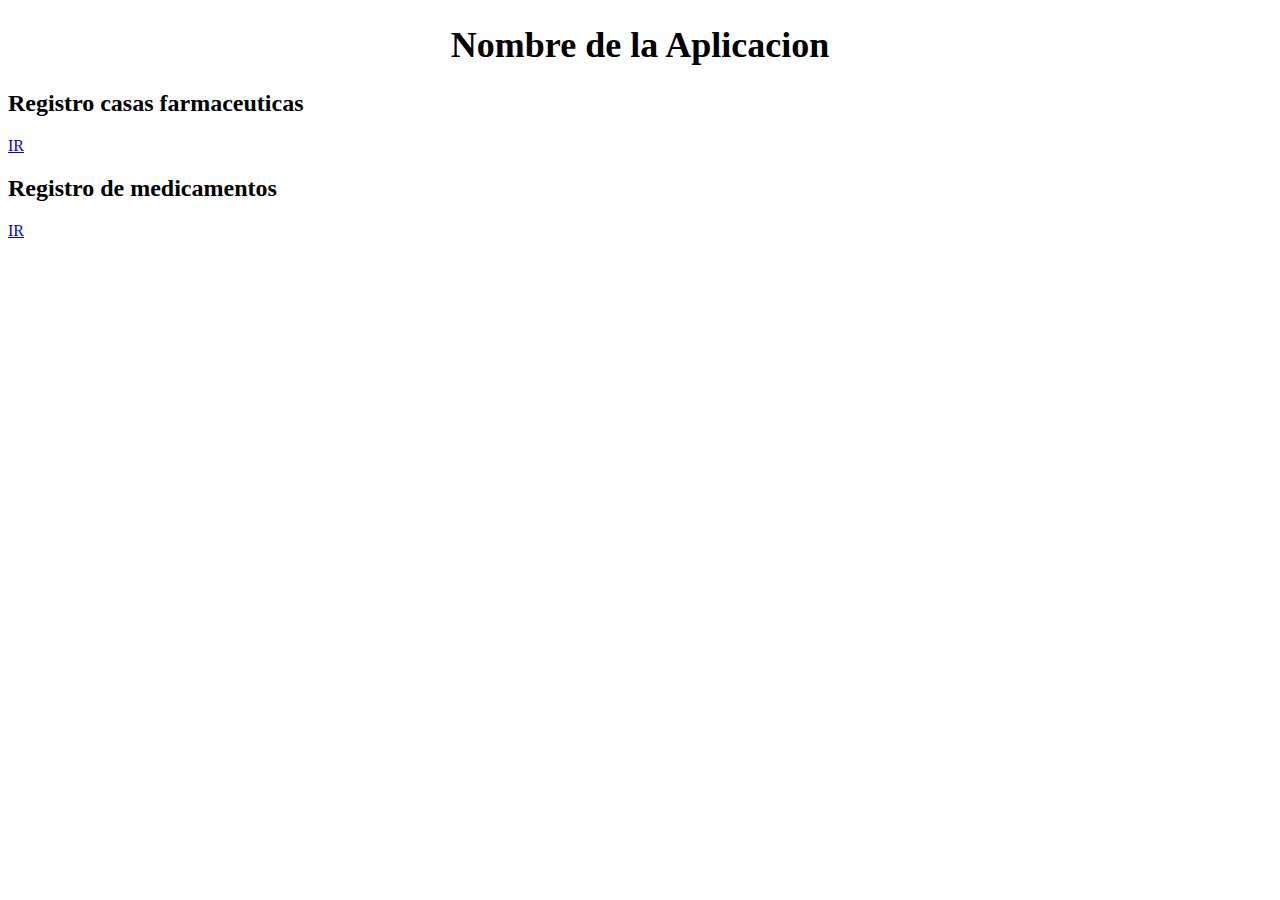
<file: index.html>
<!doctype html>
<html lang="es">

<head>
    <meta charset="uft-8">
    <title>
        Pagina Inicio
    </title>

    <link rel="stylesheet" href="css/style.css">
</head>

<body>
    <header>

    </header>
    <main>
        <h1> Nombre de la Aplicacion</h1>
        <h2> Registro casas farmaceuticas </h2>
        <a href="registroFarmaceutica.html">IR</a>
        <h2> Registro de medicamentos </h2>
        <a href="registroMedicamento.html">IR</a>
    </main>
    <footer>

    </footer>

    <script src="js/controlador.js"></script>
</body>
</html>
</file>
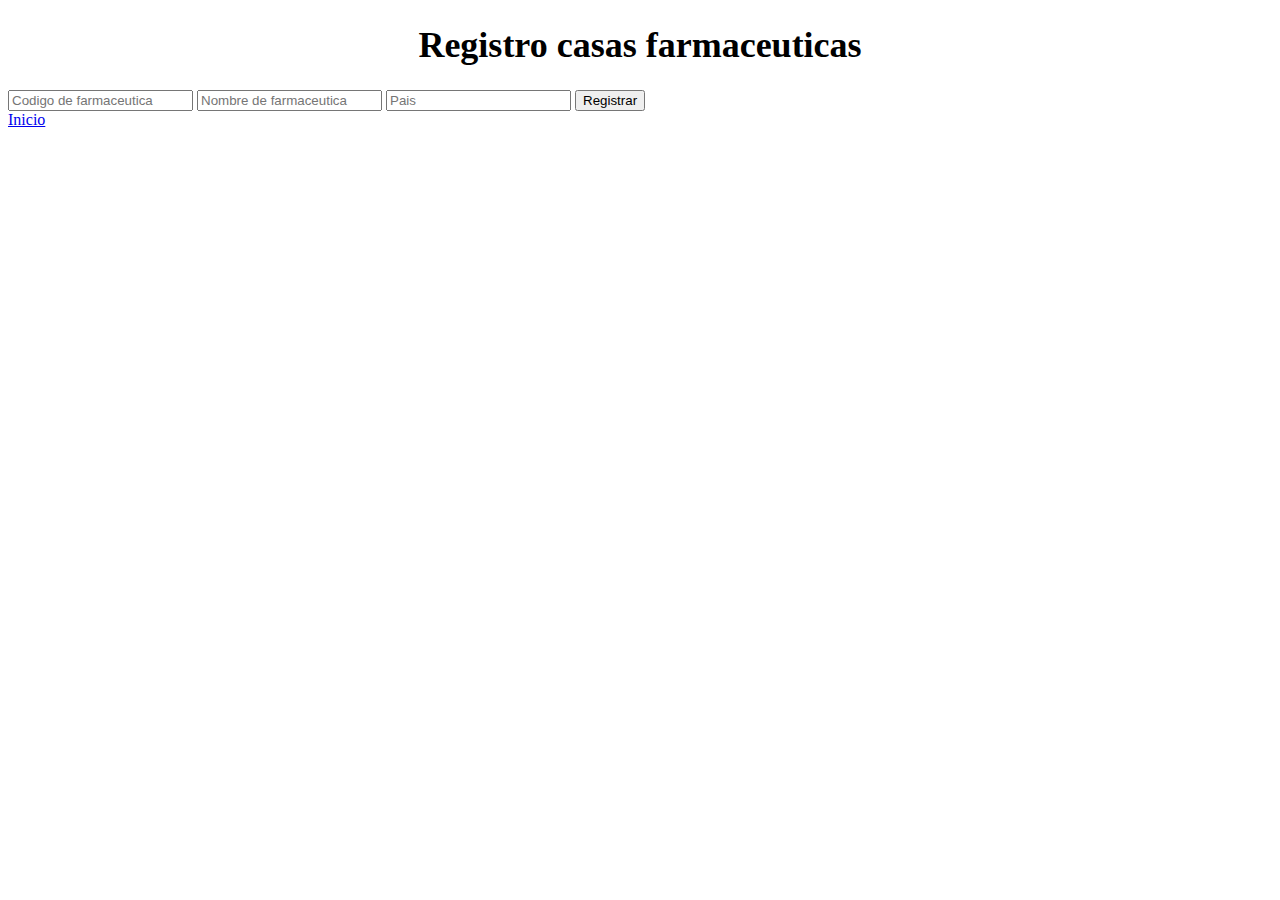
<file: registroFarmaceutica.html>
<!doctype html>
<html lang="es">

<head>
    <meta charset="uft-8">
    <title>
        Registro Casas Farmaceuticas
    </title>

    <link rel="stylesheet" href="css/style.css">
</head>

<body>
    <header>

    </header>
    <main>
        <h1> Registro casas farmaceuticas </h1>
        <div class="flow_root">
            <form id="formFarmaceuticas">
                <input type="text" id="txtCodigoFarmaceutica" placeholder="Codigo de farmaceutica" required>
                <input type="text" id="txtNombreFarmaceutica" placeholder="Nombre de farmaceutica" required>
                <input type="text" id="txtPais" placeholder="Pais" required>
                <button id="btnRegFarmaceutica">Registrar</button>
            </form>
        </div>

        <a href="index.html">Inicio</a>
    </main>
    <footer>

    </footer>

    <script src="js/controlador.js"></script>
</body>
</html>
</file>
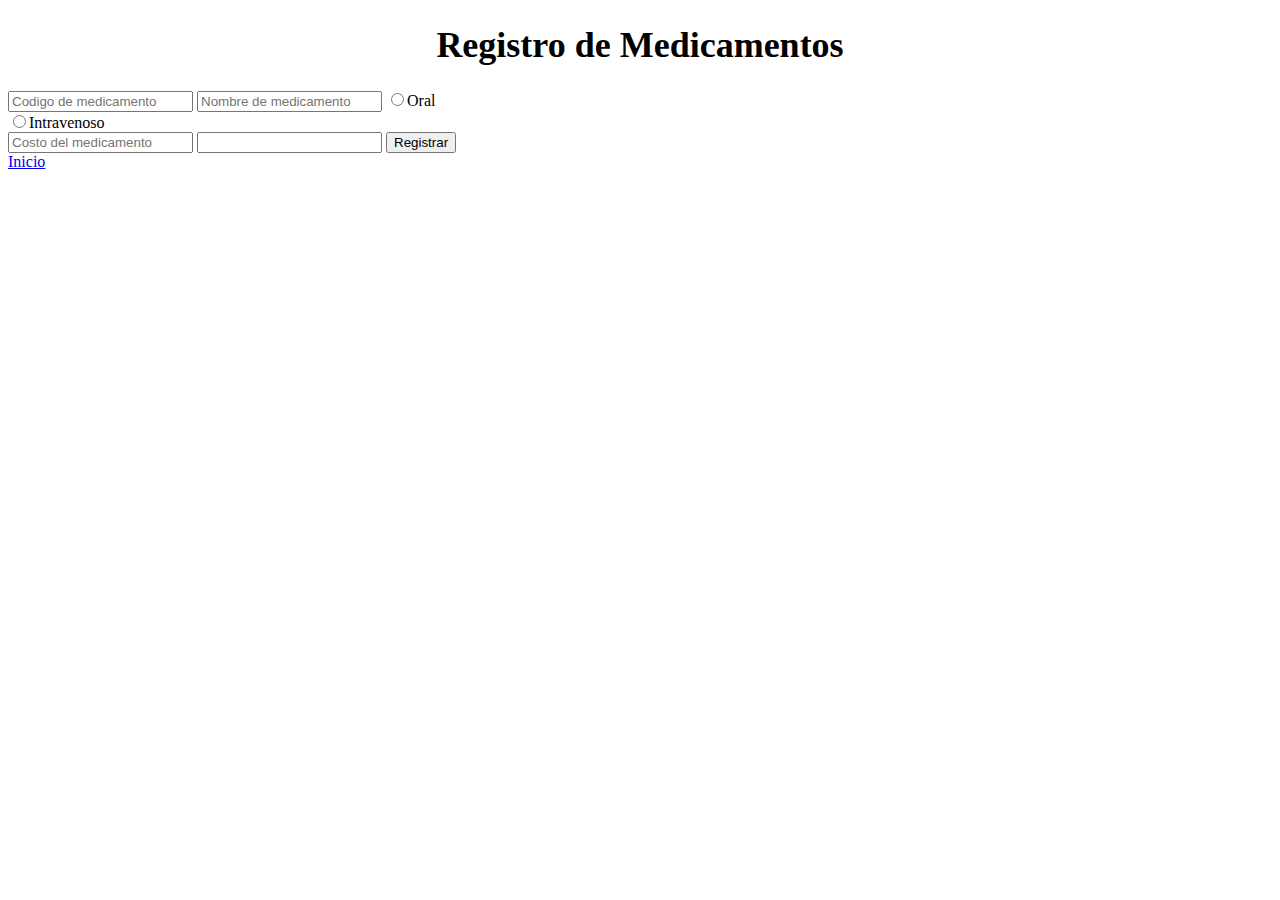
<file: registroMedicamento.html>
<!doctype html>
<html lang="es">

<head>
    <meta charset="uft-8">
    <title>
        Registro Medicamentos
    </title>

    <link rel="stylesheet" href="css/style.css">
</head>

<body>
    <header>

    </header>
    <main>
        <h1> Registro de Medicamentos </h1>
        <div class="flow_root">
            <form id="formMedicamentos">
                <input type="text" id="txtCodigoMedicamento" placeholder="Codigo de medicamento" required>
                <input type="text" id="txtNombreMedicamento" placeholder="Nombre de medicamento" required>

                <form>
                    <input type="radio" name="tipoSuministracion" value="oral" required>Oral<br>
                    <input type="radio" name="tipoSuministracion" value="intravenoso" required>Intravenoso<br>
                </form>

                <input type="text" id="txtCosto" placeholder="Costo del medicamento" required>

                <input list="browsers" required>
            
                <datalist id="browsers">
                    <option value="Internet Explorer">
                    <option value="Firefox">
                    <option value="Chrome">
                    <option value="Opera">
                    <option value="Safari">
                </datalist>
                
                <button id="btnRegMedicamento">Registrar</button>
            </form>
        </div>

        <a href="index.html">Inicio</a>
    </main>
    <footer>

    </footer>

    <script src="js/controlador.js"></script>
</body>
</html>
</file>
<file: css/style.css>
html {
    font-family: serif;
}
/* Estilos Header */
/* Fin estilos Header */

/* Estilos Main */
main h1 {
    font-size: 36px;
    font-weight: bold;
    text-align: center;
    color: #000000;
}

main #formMedicamentos {

}
/* Fin estilos Main */


/* Clases generales */
.flow_root{
    display: flow-root;
}
.float_left{
    float: left;
}
/* Fin Clases Generales */
</file>
